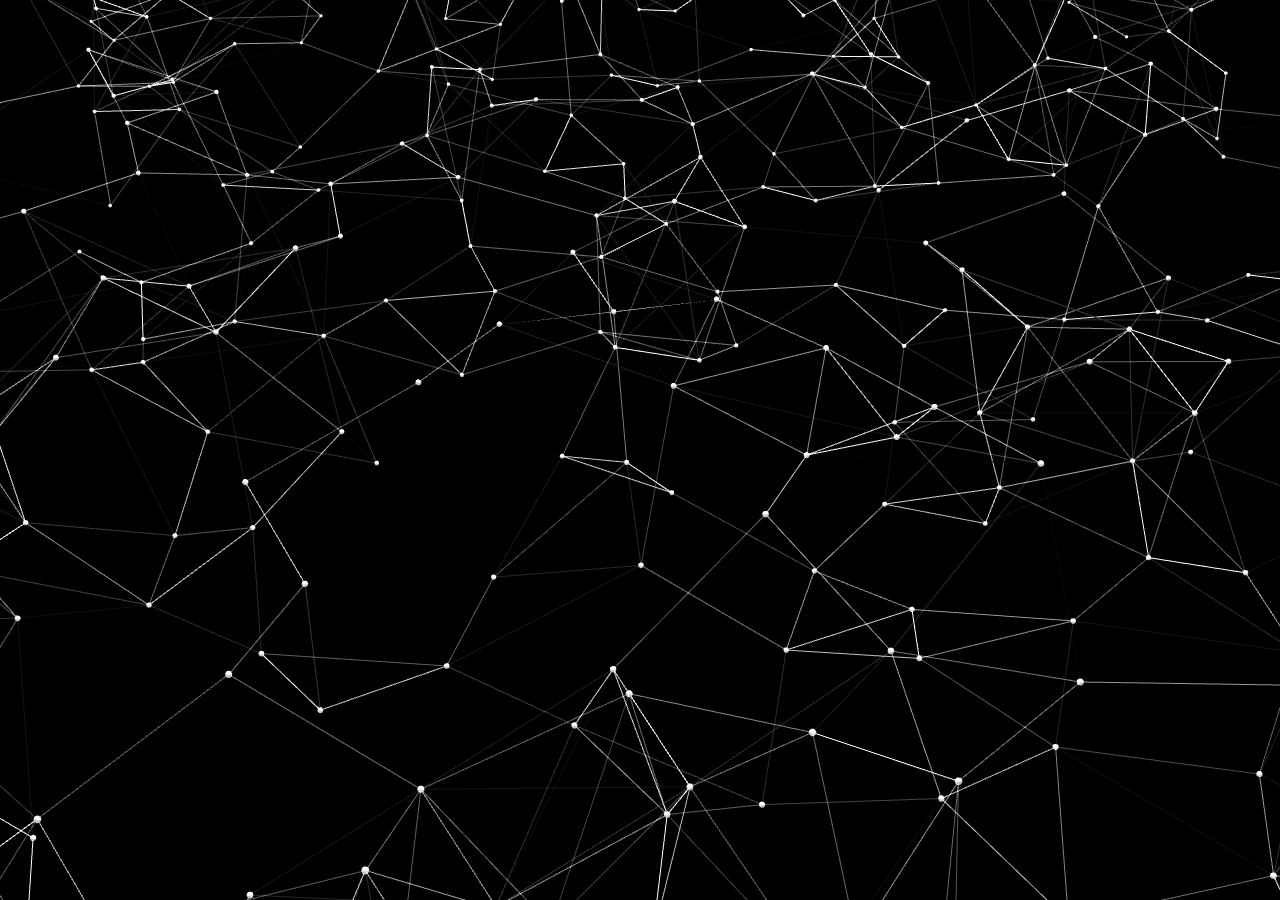
<file: index.html>
<html>
	<head>
		<title>karelpak1.github.io</title>
		<meta name="author" content="karelpak1">
		<meta property="og:type" content="website">
		<meta http-equiv="Content-Type" content="text/html; charset=UTF-8">
		<script src="./js/three.r134.min.js"></script>
		<script src="./js/vanta.net.min.js"></script>
		<script>
			window.onload = function () {
				VANTA.NET({
				  el: "#vanta",
				  mouseControls: true,
				  touchControls: true,
				  gyroControls: false,
				  minHeight: 200.00,
				  minWidth: 200.00,
				  scale: 1.00,
				  scaleMobile: 1.00,
				  color: 0xffffff,
				  backgroundColor: 0x000000,
				  points: 20.00,
				})
			}
		</script>
	</head>
	<body style="margin:0; height: 100%; overflow: hidden">
		<div id="vanta">
			<canvas style="width: 100%; height: 100%;"></canvas>
		</div>
	</body>
</html>
</file>
